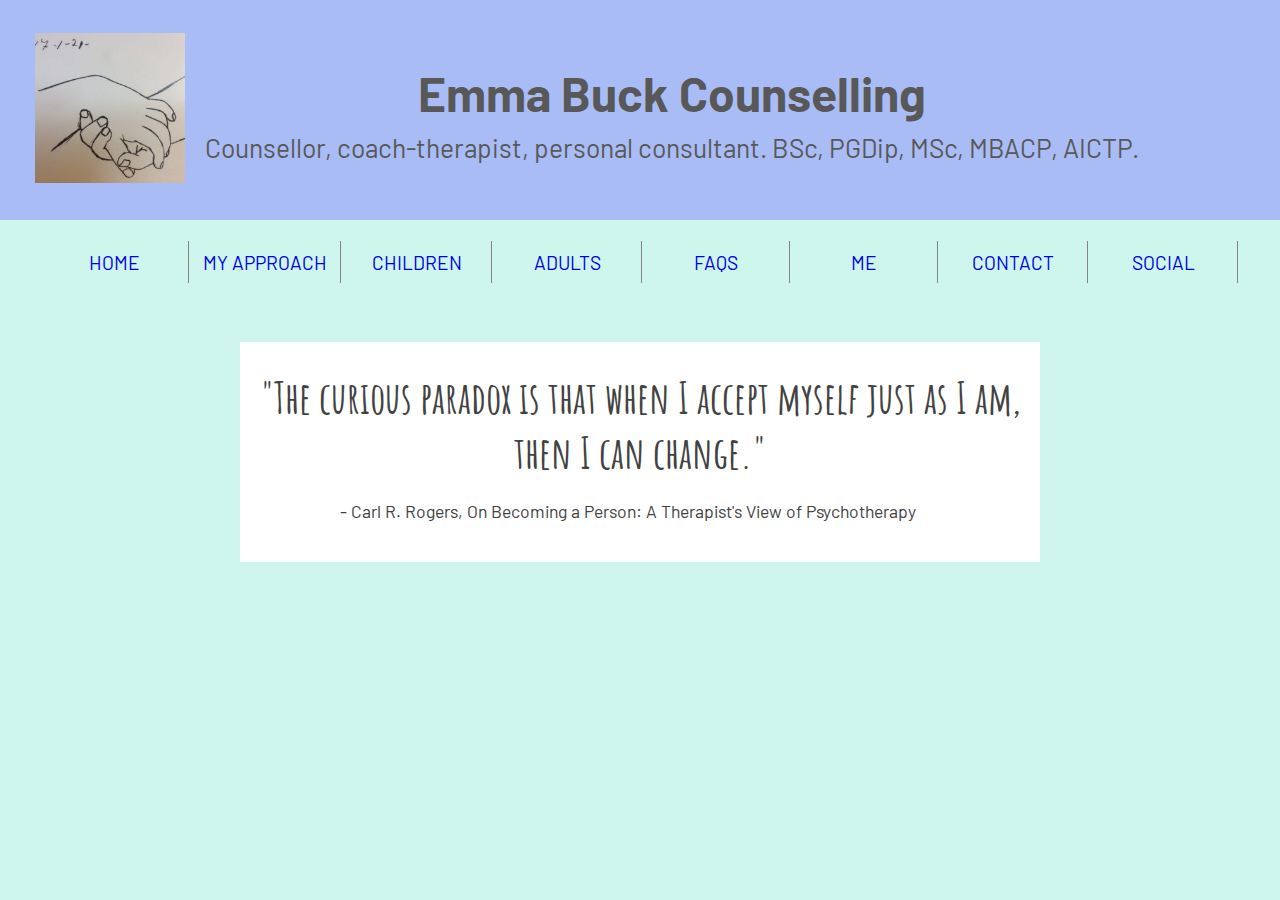
<file: index.html>
<!doctype html>

<html>
	<head>
		<title>Emma Buck Counselling</title>
		<link rel ="stylesheet" href="styles.css">
		<link href="https://fonts.googleapis.com/css?family=Barlow|Karla|Quattrocento&display=swap" rel="stylesheet">
		<link href="https://fonts.googleapis.com/css?family=Amatic+SC&display=swap" rel="stylesheet">
		<link href="https://fonts.googleapis.com/css?family=Montserrat&display=swap" rel="stylesheet">
		<style type="text/css">
		</style>
	</head>
	<body>
		<div id="header">
			<br>
			<table style="width:90%">
				<tr>
					<td>
						<img src="images/hands.jpg" width="150" height="150">
					</td>
					<td>
						<h1> Emma Buck Counselling</h1>
						<p>Counsellor, coach-therapist, personal consultant. BSc, PGDip, MSc, MBACP, AICTP.</p>
					</td>
				</tr>
			</table>
		</div>
		<br>
		<div id="menu">
			<table class="table-menu">
				<tr>
					<td>
						<a href="index.html">HOME</a>
					</td>
					<td>
						<a href="approach.html">MY APPROACH</a>
					</td>
					<td>
						<a href="approach3.html">CHILDREN</a>
					</td>
					<td>
						<a href="index.html">ADULTS</a>
					</td>
					<td>
						<a href="index.html">FAQS</a>
					</td>
					<td>
						<a href="index.html">ME</a>
					</td>
					<td>
						<a href="index.html">CONTACT</a>
					</td>
					<td>
						<a href="index.html">SOCIAL</a>
					</td>
				</tr>
			</table>
		</div>
		<br>
		<br>
		<br>
		<div id="quote-box">
		<p class="quote large center">"The curious paradox is that when I accept myself just as I am, <br> then I can change."</p>
		<p class="author"> - Carl R. Rogers, On Becoming a Person: A Therapist's View of Psychotherapy</p>
		
		</div>
		
		
	
	
	
	
	</body>


</html>
</file>
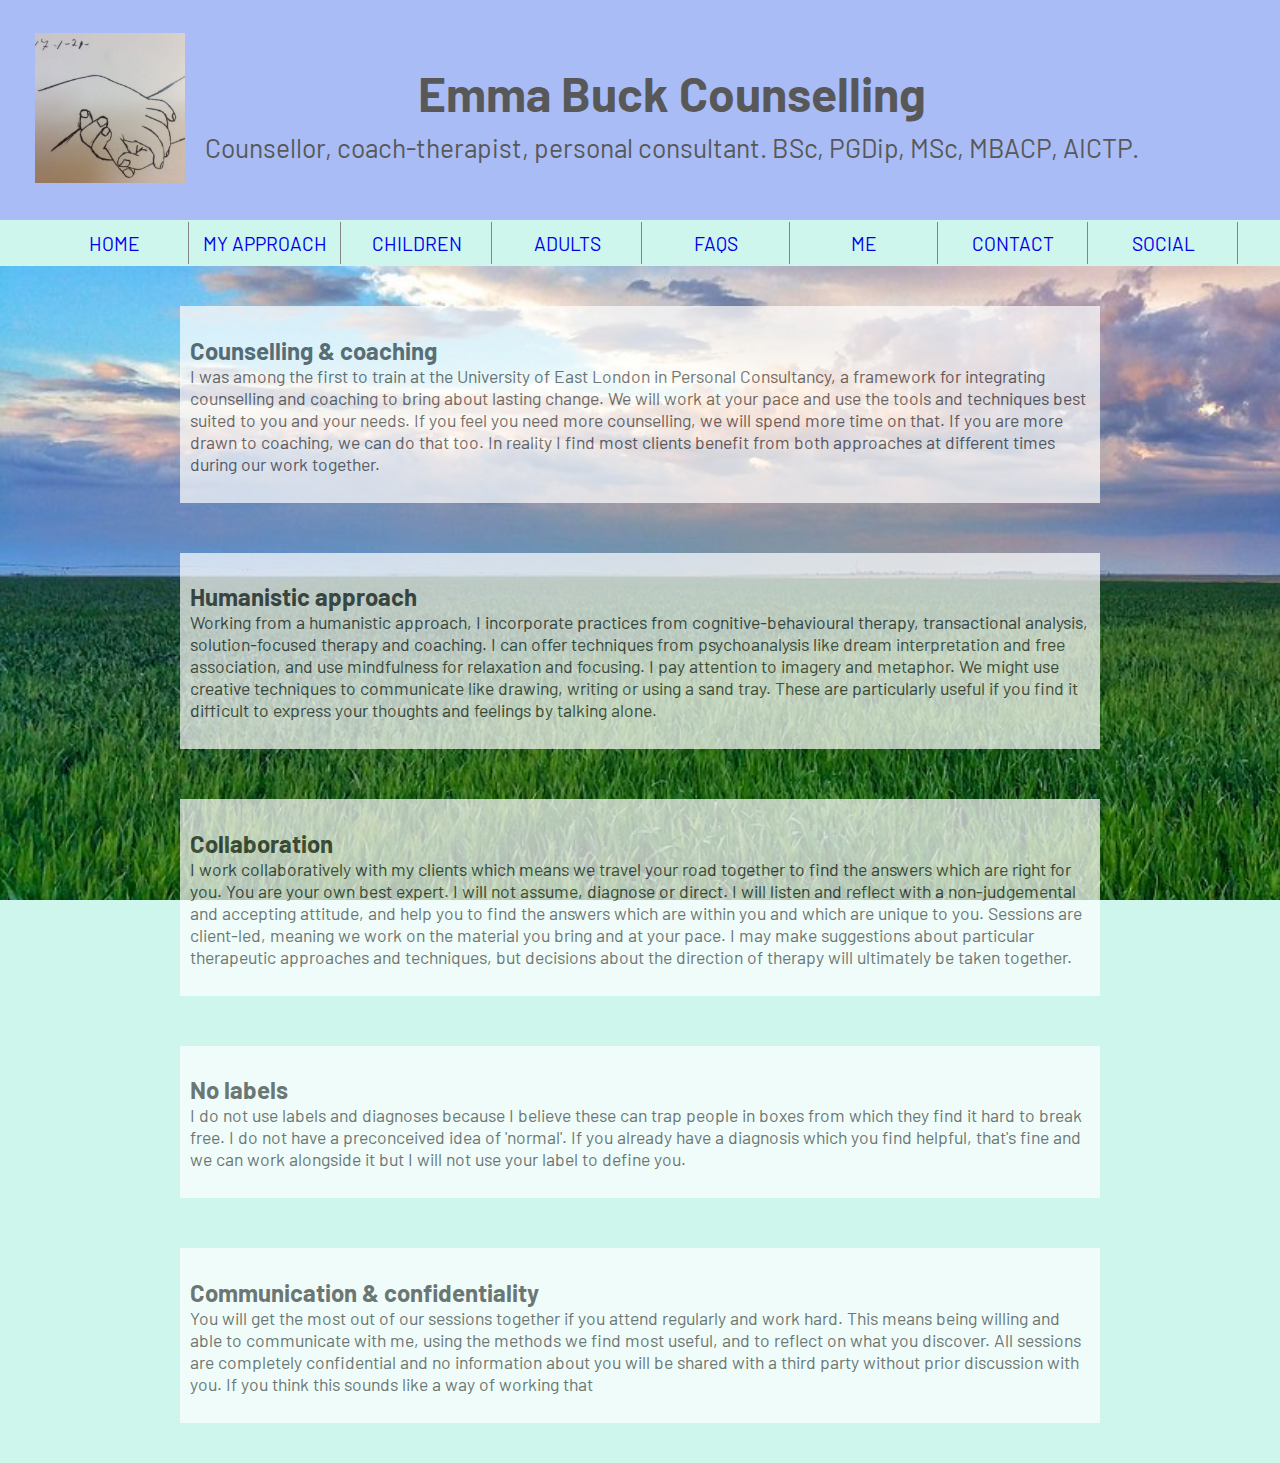
<file: approach3.html>
<!doctype html>

<html>
	<head>
		<title>Emma Buck Counselling</title>
		<link rel ="stylesheet" href="styles.css">
		<link href="https://fonts.googleapis.com/css?family=Barlow|Karla|Quattrocento&display=swap" rel="stylesheet">
	</head>
	<body>
		<div id="header">
			<br>
			<table style="width:90%">
				<tr>
					<td>
						<img src="images/hands.jpg" width="150" height="150">
					</td>
					<td>
						<h1> Emma Buck Counselling</h1>
						<p>Counsellor, coach-therapist, personal consultant. BSc, PGDip, MSc, MBACP, AICTP.</p>
					</td>
				</tr>
			</table>
		</div>  <!-- id="header"-->
		
		<div id="menu">
			<table class="table-menu">
				<tr>
					<td>
						<a href="index.html">HOME</a>
					</td>
					<td>
						<a href="approach.html">MY APPROACH</a>
					</td>
					<td>
						<a href="index.html">CHILDREN</a>
					</td>
					<td>
						<a href="index.html">ADULTS</a>
					</td>
					<td>
						<a href="index.html">FAQS</a>
					</td>
					<td>
						<a href="index.html">ME</a>
					</td>
					<td>
						<a href="index.html">CONTACT</a>
					</td>
					<td>
						<a href="index.html">SOCIAL</a>
					</td>
				</tr>
			</table>
		</div>
		
		<div id="main">		
		
				
			<div class="gap">
			
			</div>
			<div class="text_container">
				
				<h2>Counselling & coaching</h2>
				<p>I was among the first to train at the University of East London in Personal Consultancy, a framework for integrating counselling and coaching to bring about 
	lasting change. We will work at your pace and use the tools and techniques best suited to you and your needs. If you feel you need more counselling, we will spend more time on that. 
	If you are more drawn to coaching, we can do that too. In reality I find most clients benefit from both approaches at different times during our work together.</p>
			
			</div>
			
			<div class="gap">
			
			</div>
				
			<div class="text_container">
			
				<h2>Humanistic approach</h2>
				<p>Working from a humanistic approach, I incorporate practices from cognitive-behavioural therapy, transactional analysis, solution-focused therapy and coaching. 
	I can offer techniques from psychoanalysis like dream interpretation and free association, and use mindfulness for relaxation and focusing. 
	I pay attention to imagery and metaphor. We might use creative techniques to communicate like drawing, writing or using a sand tray. 
	These are particularly useful if you find it difficult to express your thoughts and feelings by talking alone.</p>
			
			</div>
			<div class="gap">
			
			</div>
			<div class="text_container">
				<h2>Collaboration</h2>
				<p>I work collaboratively with my clients which means we travel your road together to find the answers which are right for you. 
	You are your own best expert. I will not assume, diagnose or direct. 
	I will listen and reflect with a non-judgemental and accepting attitude, and help you to find the answers which are within you and which are unique to you. 
	Sessions are client-led, meaning we work on the material you bring and at your pace. 
	I may make suggestions about particular therapeutic approaches and techniques, but decisions about the direction of therapy will ultimately be taken together.</p>
			</div>
			
			<div class="gap">
			
			</div>
			<div class="text_container">
				
			
			
			
				<h2>No labels</h2>
				<p>I do not use labels and diagnoses because I believe these can trap people in boxes from which they find it hard to break free. 
	I do not have a preconceived idea of 'normal'. 
	If you already have a diagnosis which you find helpful, that's fine and we can work alongside it but I will not use your label to define you.</p>
			</div>
			<div class="gap">
			
			</div>
			<div class="text_container">
			
				<h2>Communication & confidentiality</h2>
				<p>You will get the most out of our sessions together if you attend regularly and work hard. 
	This means being willing and able to communicate with me, using the methods we find most useful, and to reflect on what you discover.
	All sessions are completely confidential and no information about you will be shared with a third party without prior discussion with you.
	If you think this sounds like a way of working that
			</div>
			<div class="gap">
			
			</div>
				
			
			
		</div>
	
	</body>


</html>
</file>
<file: styles.css>
body {
	
	margin:0px;
	padding:0px;
	background-color:#CEF6EC;
	color:#424242;
	font-family: 'Karla', sans-serif;
	font-family: 'Barlow', sans-serif;
	
}

h1 {
	padding-bottom:10px;
	margin-bottom:0px;
}

h2 {
	padding-bottom:0px;
	margin-bottom:0px;
}


p {
	
	padding-top:0px;
	margin-top:0px;
	font-size:110%;
}



#header {
	
	background-color:#A9BCF5;
	height:	220px;
	color:#585858;
	font-family: 'Barlow', sans-serif;
	font-size: 150%;
	text-align: center;	
	padding-left:30px;
	
}

#menu {
	width:1200px;
	margin:auto;
	border: 0 auto;
	
}

#menu a {
	text-decoration:none;
	
}

a:hover {
	text-decoration:none;
	
	
}

a:visited {
	
	color:#0404B4;
}

table.table-menu table {
	
	
	border-collapse:collapse;
	border-style:none;
	border-spacing: 0px;
	
}

table.table-menu tr{
	
	border-style:none;
	border-spacing: 0px;
	
}

table.table-menu td{
	
	border-spacing: 0px;
	border-right: 1px solid #848484;
	width: 150px;
	height:40px;
	text-align:center;
	font-size:120%;
	
}

table.table-menu td:hover{
	
	background-color:white;
	font-weight:bold;
	font-size:22px;
}


table.table-main table,tr, td {
	
	border:none;
	margin:auto;
}



#main{
			background-image:url("images/clouds1.jpg");
			background-repeat: no-repeat;
			background-attachment: fixed;
			background-size: cover;
			
		}



.large {
	font-size:43px;
}

.center {
	text-align:center;
}

.quote {
	font-family: 'Amatic SC', cursive;
	padding-top:28px;
	margin-bottom:20px;
	font-weight:bold;
}

.author {
	padding-left:100px;
}

.text-box1 {
	position: relative;
	left: 30px;
	
	height: 230px;
	width:600px;
	padding:5px;
	float:left;
	
}

.up1 {
	
	position:relative;
	top:-170px;
}

.up2 {
	
	position:relative;
	top:-330px;
}

.up3 {
	
	position:relative;
	top:-480px;
}

.up4 {
	
	position:relative;
	top:-550px;
}

.down1 {
	
	position:relative;
	top:80px;
}

.image {
	float:left;
	margin-left:100px;
}

.clear {
	clear:both;
}

.text_container {
			
	width:900px;
	opacity: 0.7;
	background-color:white;
	margin: 10px auto;
	padding:10px 10px;
			
}
		
.gap {
	height: 30px;
		
		
}

#quote-box {
	
	height: 220px;
	width:800px;
	background-color: white;
	margin:auto;
	
	
	
	
}

#footer {
	
	background-color:#F2F2F2;
	height: 200px;
	
	
	
	
	
}
</file>
